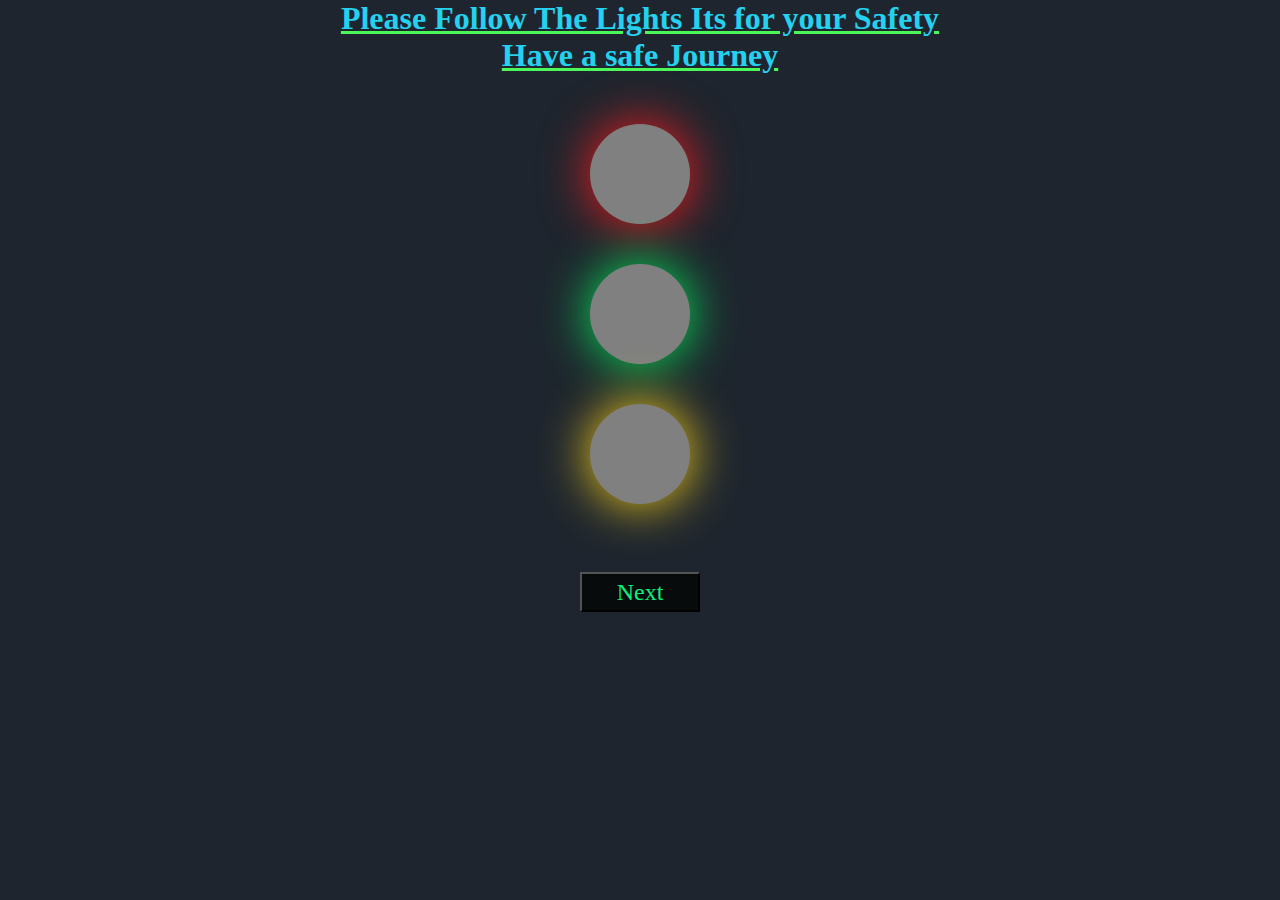
<file: WEEK-3/task1.html>
<!DOCTYPE html>
<html lang="en">

<head>
    <meta charset="UTF-8">
    <meta name="viewport" content="width=device-width, initial-scale=1.0">
    <title>Traffic Light Simulator</title>
    <link rel="stylesheet" href="task1.css">
</head>

<body>
    <header>
        <h1>Please Follow The Lights Its for your Safety
            <br> Have a safe Journey
        </h1>
    </header>
    <main class="op">
        <script src="task1.js">
        </script>


        <div id="outer">
            <div class="inner" id="red"></div>
            <div class="inner" id="green"></div>
            <div class="inner" id="yellow"></div>
        </div>
    </main>
    </div><br>

    <footer>
        <button id="but" onclick="switchLight()">Next</button>
    </footer>



</body>

</html>
</file>
<file: WEEK-3/task1.css>
* {
    padding: 0%;
    margin: 0%;
    font-family: digital-7;
}

body {
    margin: 0px;
    padding: 0px;
    text-decoration: underline;
    text-align: center;
    text-decoration-color: rgb(76, 248, 87);
    color: rgb(36, 209, 239);
    background-color: #1e252e;


}

#outer {
    display: flex;
    justify-content: space-around;
    align-items: center;
    flex-direction: column;
    padding: 30px 0px;
    box-sizing: border-box;
    width: 100%;
    height: 100%;
}

.op {
    display: flex;
    align-items: center;
    justify-content: center;

}

.inner {

    display: flex;
    justify-content: center;
    align-items: center;
    width: 100px;
    height: 100px;
    border-radius: 50%;
    margin: 20px 0px;

}

#red {
    background-color: grey;
    box-shadow: 0px 0px 50px rgb(255, 28, 28);
}

#yellow {
    background-color: grey;
    box-shadow: 0px 0px 50px rgb(255, 213, 28);
}

#green {
       background-color: grey;
    box-shadow: 0px 0px 50px rgb(7, 237, 91);
}

#but {
    height: 40px;
    width: 120px;
    background-color: rgb(7, 11, 12);
    color: rgb(10, 240, 125);
    font-size: 24px;
    font-weight: 500px;

}
</file>
